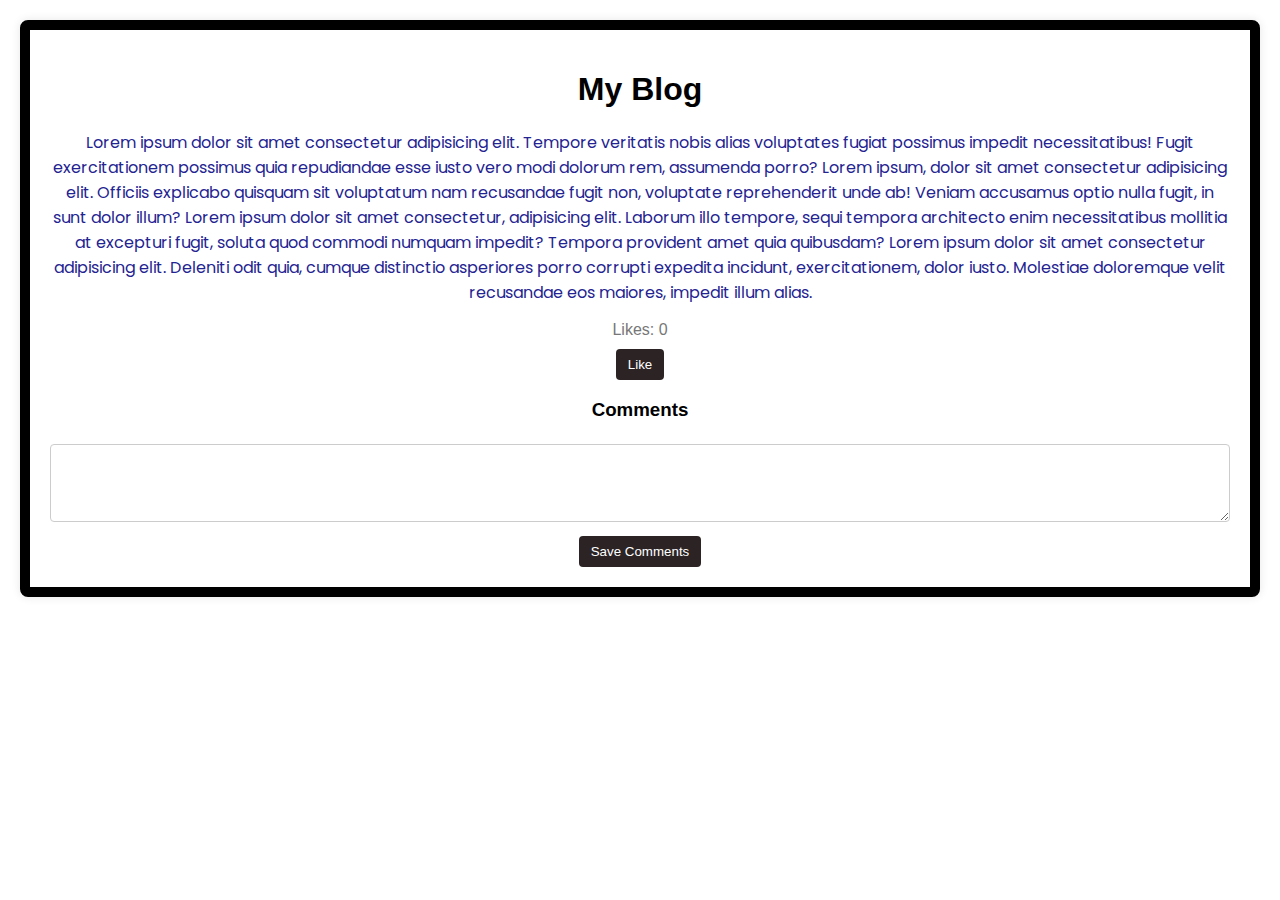
<file: blog1.html>
<!DOCTYPE html>
<html lang="en">
<head>
    <link rel="preconnect" href="https://fonts.googleapis.com">
    <link rel="preconnect" href="https://fonts.gstatic.com" crossorigin>
    <link href="https://fonts.googleapis.com/css2?family=Poppins:wght@800&display=swap" rel="stylesheet">
    <meta charset="UTF-8">
    <meta name="viewport" content="width=device-width, initial-scale=1.0">
    <title>Blog Section</title>
     <link rel="stylesheet" href="blog.css">

</head>
<body>

    <!-- First Blog -->
    <div class="blog">
        <h1>My Blog</h1>
       <p style="text-align: center;color: rgb(35, 35, 145);font-family:'Poppins', sans-serif;">
       Lorem ipsum dolor sit amet consectetur adipisicing elit. Tempore veritatis nobis alias voluptates fugiat possimus impedit necessitatibus! Fugit exercitationem possimus quia repudiandae esse iusto vero modi dolorum rem, assumenda porro?
        Lorem ipsum, dolor sit amet consectetur adipisicing elit. Officiis explicabo quisquam sit voluptatum nam recusandae fugit non, voluptate reprehenderit unde ab! Veniam accusamus optio nulla fugit, in sunt dolor illum?
        Lorem ipsum dolor sit amet consectetur, adipisicing elit. Laborum illo tempore, sequi tempora architecto enim necessitatibus mollitia at excepturi fugit, soluta quod commodi numquam impedit? Tempora provident amet quia quibusdam?
        Lorem ipsum dolor sit amet consectetur adipisicing elit. Deleniti odit quia, cumque distinctio asperiores porro corrupti expedita incidunt, exercitationem, dolor iusto. Molestiae doloremque velit recusandae eos maiores, impedit illum alias.
    </p>
        <div class="like-counter">Likes: <span id="likeCount1">0</span></div>
        <button onclick="increaseLikes('likeCount1')">Like</button>
        <div class="comments-section">
            <h3>Comments</h3>
            <textarea id="comments1" rows="4" cols="50"></textarea>
            <button onclick="saveComments('comments1')">Save Comments</button>
        </div>
    </div>
   <br> <br> <br> <br> <br>
   

    <script src="blog.js"></script>
</body>
</html>
</file>
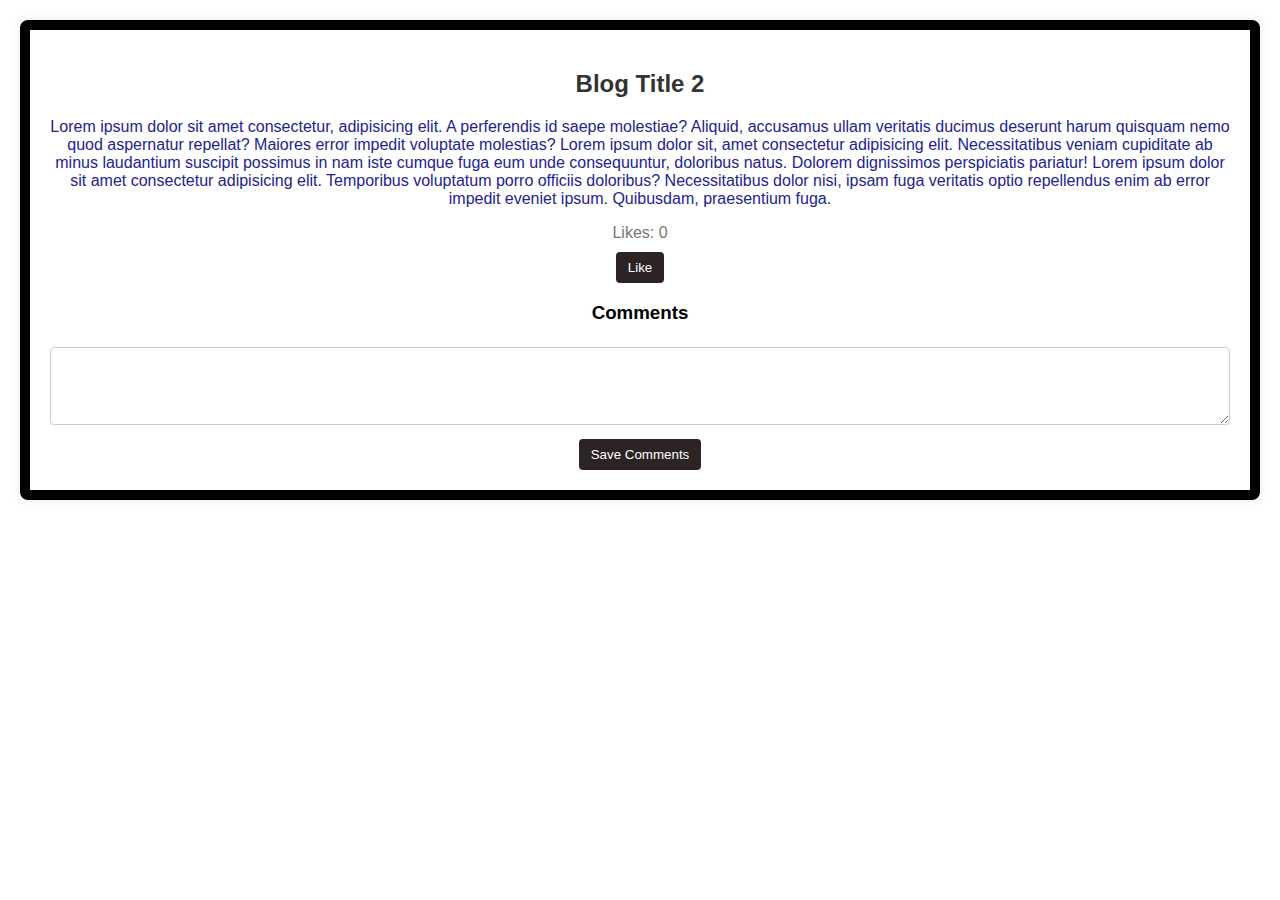
<file: blog2.html>
<!DOCTYPE html>
<html>
<head>
  <link rel="stylesheet" href="blog.css">

</head>
<div class="blog">
    <h2>Blog Title 2</h2>
    <p style="text-align: center;color: rgb(35, 35, 145);font-family:'Poppins', sans-serif;">
        Lorem ipsum dolor sit amet consectetur, adipisicing elit. A perferendis id saepe molestiae? Aliquid, accusamus ullam veritatis ducimus deserunt harum quisquam nemo quod aspernatur repellat? Maiores error impedit voluptate molestias?
       Lorem ipsum dolor sit, amet consectetur adipisicing elit. Necessitatibus veniam cupiditate ab minus laudantium suscipit possimus in nam iste cumque fuga eum unde consequuntur, doloribus natus. Dolorem dignissimos perspiciatis pariatur!
        Lorem ipsum dolor sit amet consectetur adipisicing elit. Temporibus voluptatum porro officiis doloribus? Necessitatibus dolor nisi, ipsam fuga veritatis optio repellendus enim ab error impedit eveniet ipsum. Quibusdam, praesentium fuga.
    </p>
    <div class="like-counter">Likes: <span id="likeCount2">0</span></div>
    <button onclick="increaseLikes('likeCount2')">Like</button>
    <div class="comments-section">
        <h3>Comments</h3>
        <textarea id="comments2" rows="4" cols="50"></textarea>
        <button onclick="saveComments('comments2')">Save Comments</button>
    </div>
</div>
<script src="blog.js"></script>

</html>
</file>
<file: blog.css>
body {
    font-family: 'Segoe UI', Tahoma, Geneva, Verdana, sans-serif;
    margin: 20px;
    /* background-color: #f8f8f8; */
    /* background-image: url("https://img.freepik.com/free-photo/abstract-luxury-gradient-blue-background-smooth-dark-blue-with-black-vignette-studio-banner_1258-63998.jpg"); */
}

.blog {
    border: 1px solid black;
    padding: 20px;
    margin-bottom: 20px;
    /* background-color: wheat; */
    box-shadow: 0 0 10px rgba(0, 0, 0, 0.1);
    border-radius: 8px;
    border-width: 10px;
    text-align: center;
}

h2 {
    color: #333;
}

.like-counter {
    margin-bottom: 10px;
    color: #777;
}

button {
    background-color: rgb(44, 36, 36);
    color: #fff;
    padding: 8px 12px;
    border: none;
    border-radius: 4px;
    cursor: pointer;
}

button:hover {
    background-color: rgb(46, 46, 148);
}

.comments-section {
    margin-top: 10px;
}

textarea {
    width: 100%;
    padding: 8px;
    margin-top: 5px;
    margin-bottom: 10px;
    box-sizing: border-box;
    border: 1px solid #ccc;
    border-radius: 4px;
}
</file>
